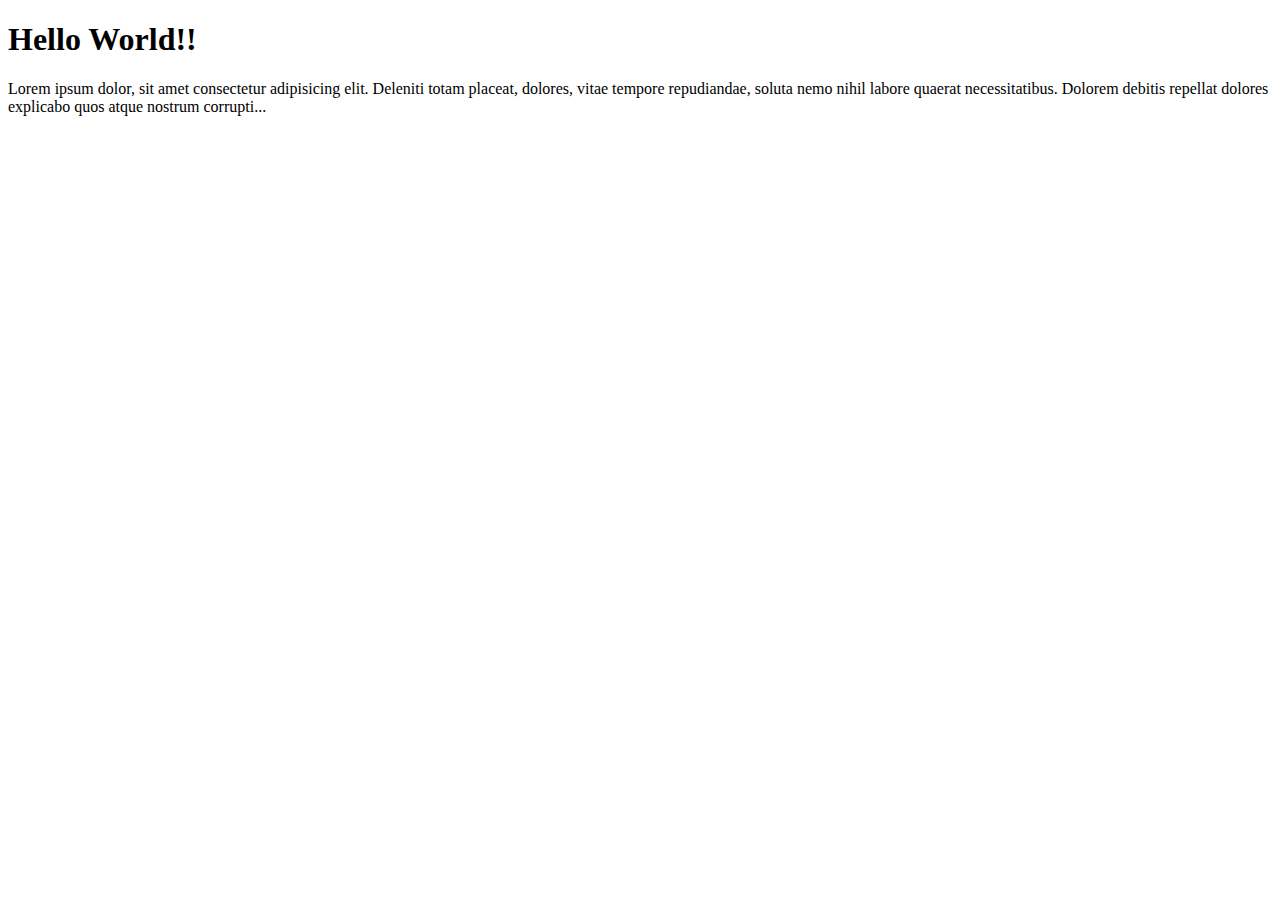
<file: index.html>
<!DOCTYPE html>
<html lang="en">
  <head>
    <meta charset="UTF-8" />
    <meta name="viewport" content="width=device-width, initial-scale=1.0" />
    <title>Document</title>
  </head>
  <body>
    <h1>Hello World!!</h1>
    <p>
      Lorem ipsum dolor, sit amet consectetur adipisicing elit. Deleniti totam
      placeat, dolores, vitae tempore repudiandae, soluta nemo nihil labore
      quaerat necessitatibus. Dolorem debitis repellat dolores explicabo quos
      atque nostrum corrupti...
    </p>
    <!--hello how are u this is how u can comment in html: open tag<>, !hypen and, --double hypen.-->
  </body>
</html>
</file>
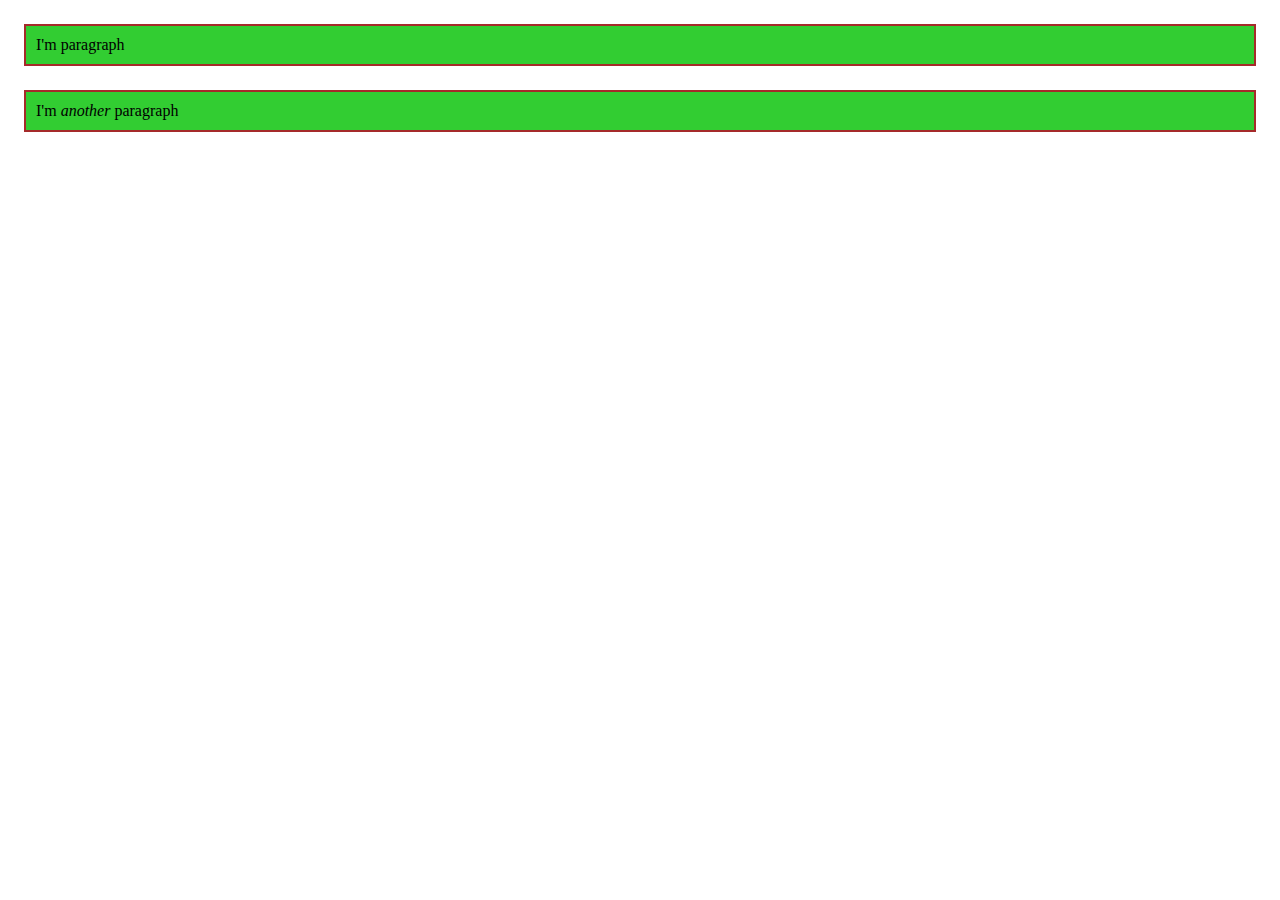
<file: boxModel.html>
<!DOCTYPE html>
<html lang="en">
  <head>
    <meta charset="UTF-8" />
    <meta name="viewport" content="width=device-width, initial-scale=1.0" />
    <title>Document</title>
    <link rel="stylesheet" href="./boxModel.css" />
  </head>
  <body>
    <p>I'm paragraph</p>
    <p>I'm <em>another</em> paragraph</p>
  </body>
</html>
</file>
<file: boxModel.css>
body {
  margin: 0;
  padding: 0;
  box-sizing: border-box;
}

p {
  background-color: limegreen;
  padding: 10px;
  margin: 24px;
  border: 2px solid brown;
}
</file>
